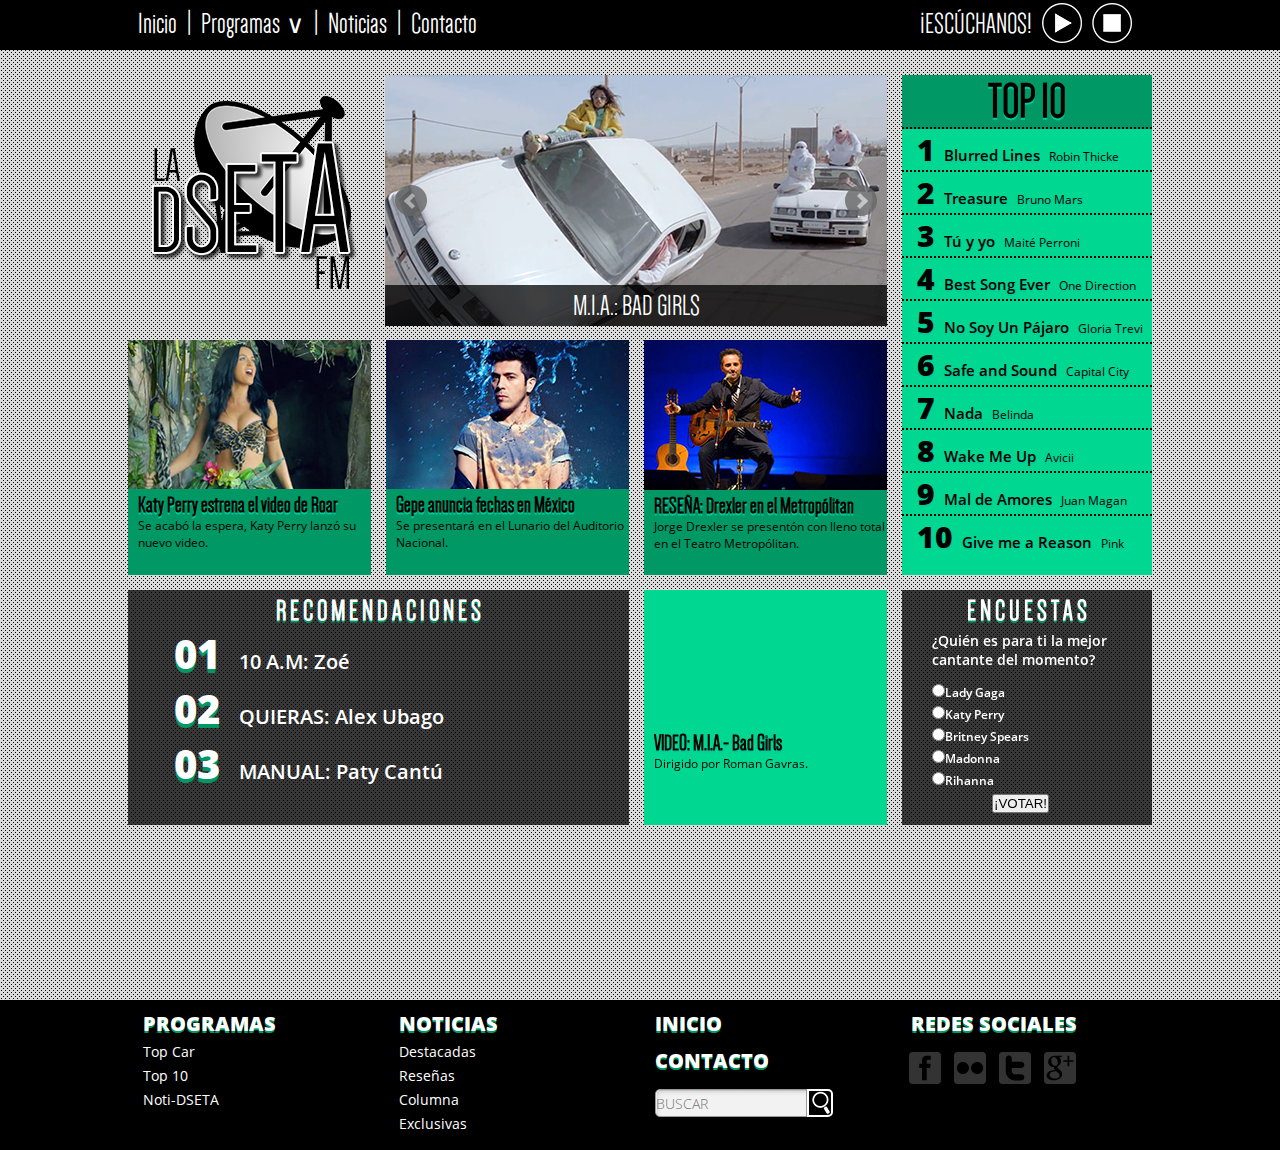
<file: index.html>
<!DOCTYPE html PUBLIC "-//W3C//DTD HTML 4.01//EN"
"http://www.w3.org/TR/html4/strict.dtd">

<html xmlns="http://www.w3.org/1999/xhtml" lang="en">
	<head>
		<meta http-equiv="Content-Type" content="text/html; charset=utf-8" />
		<title></title>
		<meta name="author" content="Sala6" />
        <!-- jQuery library (served from Google) -->
        <link rel="stylesheet" type="text/css" href="css/estilo.css">
		<script src="js/jquery-2.0.3.min.js"></script>
        <!-- bxSlider Javascript file -->
<script src="js/jquery.bxslider/jquery.bxslider.min.js"></script>
<!-- bxSlider CSS file -->
<link href="js/jquery.bxslider/jquery.bxslider.css" rel="stylesheet" />
<script type="text/javascript">
$(document).ready(function(){
  $('.bxslider').bxSlider({
  auto: true, captions: true, pager: false
});
});
</script>

<script language="javascript" type="text/javascript">
 function playSound() {
	 var nvo = document.createElement("div");
	 nvo.id="rola";
	 nvo.innerHTML= "<audio autoplay hidden> <source src='03 Boyz.mp3' type='audio/mpeg'></audio> ";
	 nvo.hidden;
	 document.getElementById("top").appendChild(nvo);
	 var imagen = document.getElementById("ecualizador");
	 imagen.src =  "img/GIF0111.gif";
	 document.getElementById("botonplay").style.backgroundImage='url(playimg_hover_p.png)';
	 /*alert(""+ document.getElementById("botonplay").style.backgroundImage );*/
	 
 }
 
  function stopSound() {
	 
	 
	 document.getElementById("top").removeChild(document.getElementById("rola"));
	 var imagen = document.getElementById("ecualizador");
	 imagen.src =  "img/cuadronegro.png";
	 document.getElementById("botonplay").style.backgroundImage='url(playimg_p.png)';
 }
 </script>
        
		<!-- Date: 2013-08-19 -->
	</head>
	<body>
    <div id="top">
    <nav class="nav">
    				<li>
                        <a href="index.html">Inicio<span class="flecha">∨</span></a>
                    </li>
                    <li>|</li>
                    <li>
                        <a>Programas<span class="flecha">∨</span></a>
                        <ul>
                            <li><a href="Programas.html">Top Car<span class="flecha">?</span></a></li>
                            <li><a href="programa2.html">Top Ten<span class="flecha">?</span></a></li>
                            <li><a href="programa3.html">Noti-DSETA<span class="flecha">?</span></a></li>
                           
                        </ul>
                    </li>
                    <li>|</li>
                    
                    
                    
                    <li>
                        <a href="Noticias.html">Noticias<span class="flecha">∨</span></a>
                    </li>
                    <li>|</li>
                    
                    <li>
                        <a href="pagina4.html">Contacto<span class="flecha">∨</span></a>
                    </li>
       
     <button id="botonstop" onClick="stopSound();">  </button>
    <button id="botonplay" onClick="playSound();">  </button>
    <p>¡ESCÚCHANOS!</p>
    <img id="ecualizador" src="img/cuadronegro.png"></img>
    
    </nav>
    </div>
    
    <div id="global">
        <div id="area">
            <div id="contenido">
            
            	<div id="logo">
                </div>
                
                <div id="slider">
                           <ul class="bxslider">
                              <li><img src="img/img2.jpg" title="¡GANA BOLETOS GRATIS A LOS MEJORES CONCIERTOS!" /></li>
                              <li><img src="img/img3.jpg" title="GEPE EN MÉXICO" /></li>
                              <li><img src="img/miabadgirls.png" title="M.I.A.: BAD GIRLS" /></li>
                        </ul> 
                </div>
                
                <div id="top10">
                           <h1>TOP 10</h1> 
                           <ul>
                           		<li><span class="numero">1</span> <span class="cancion">Blurred Lines</span>  <span class="artista">Robin Thicke</span> </li>
                                <li><span class="numero">2</span> <span class="cancion">Treasure</span> <span class="artista">Bruno Mars</span> </li>
                                <li><span class="numero">3</span> <span class="cancion">Tú y yo</span>  <span class="artista">Maité Perroni</span> </li>
                                <li><span class="numero">4</span> <span class="cancion">Best Song Ever</span> <span class="artista">One Direction</span> </li>
                                <li><span class="numero">5</span> <span class="cancion">No Soy Un Pájaro</span> <span class="artista">Gloria Trevi</span> </li>
                                <li><span class="numero">6</span> <span class="cancion">Safe and Sound</span> <span class="artista">Capital City</span> </li>
                                <li><span class="numero">7</span> <span class="cancion">Nada</span> <span class="artista">Belinda</span> </li>
                                <li><span class="numero">8</span> <span class="cancion">Wake Me Up</span> <span class="artista">Avicii</span> </li>
                                <li><span class="numero">9</span> <span class="cancion">Mal de Amores</span> <span class="artista">Juan Magan</span> </li>
                                <li class="bottom"><span class="numero">10</span> <span class="cancion">Give me a Reason</span> <span class="artista">Pink</span> </li>
                           </ul>
                </div>
                
                <div class="noticia">
                           <img src="img/katy_p.png" />
                           <h1>Katy Perry estrena el video de Roar</h1>
                           <p><a href="Noticias.html">Se acabó la espera, Katy Perry lanzó su nuevo video.</a></p>
                </div>
                
                <div class="noticia">
                           <img src="img/gepe_pp.jpg" />
                           <h1> Gepe anuncia fechas en México </h1>
                           <p><a href="Noticias.html">Se presentará en el Lunario del Auditorio Nacional.</a></p>
                </div>
                
                <div class="noticia">
                           <img src="img/jorgedrexler_pp.jpg" />
                           <h1> RESEÑA: Drexler en el Metropólitan </h1>
                           <p><a href="Noticias.html">Jorge Drexler se presentón con lleno total en el Teatro Metropólitan.</a></p>
                </div>
                
                <div id="recomendaciones">
                           <h1> R E C O M E N D A C I O N E S </h1>
                           <div id="contenedorRecomend">
                           <span class="num">01</span> <span class="recomend">10 A.M: Zoé</span><br /> <span class="num">02</span> <span class="recomend">QUIERAS: Alex Ubago</span><br /> <span class="num">03</span> <span class="recomend">MANUAL: Paty Cantú</span><br /> </div>
                </div>
                
                <div class="noticia" id="video">
                          <iframe title="YouTube video player" src="http://www.youtube.com/embed/2uYs0gJD-LE?rel=0?rel=0&amp;showinfo=0" width="243" height="137" frameborder="0"></iframe>
                           <h1> VIDEO: M.I.A.- Bad Girls </h1>
                           <p>Dirigido por Roman Gavras.</p>
                </div>
                
                <div id="encuesta">
                           <h1> E N C U E S T A S </h1>
                           <p>¿Quién es para ti la mejor cantante del momento?</p>
                           <form>
                            <input type="radio" name="cantante" value="cantante1">Lady Gaga<br />
                            <input type="radio" name="cantante" value="cantante2">Katy Perry<br />
                            <input type="radio" name="cantante" value="cantante3">Britney Spears<br />
                            <input type="radio" name="cantante" value="cantante4">Madonna<br />
                            <input type="radio" name="cantante" value="cantante5">Rihanna<br />
                            <input type="submit" value="¡VOTAR!" style="margin-left:90px;">
                            </form> 
                </div>
                
            
                
                
                        
            </div>
         </div>
					
	</div>
    
    <div id="pie">
        <div id="contenedorpie">
        	<div class="cajapie"><h1>PROGRAMAS</h1><p><a href="Programas.html">Top Car</a></p><p><a href="programa2.html">Top 10</a></p><p><a href="programa3.html">Noti-DSETA</a></p></div>
            <div class="cajapie"><h1>NOTICIAS</h1><p><a href="Noticias.html">Destacadas</a></p><p><a href="Noticias.html">Reseñas</a></p><p><a href="Noticias.html">Columna</a></p><p><a href="Noticias.html">Exclusivas</a></p></div>
            <div class="cajapie"><h1><a href="index.html">INICIO</a></h1><h1><a href="pagina4.html">CONTACTO</a></h1>
            <form method="get">
            <input type="text" class="textoLogin" placeholder="BUSCAR"> <input type="submit" id="buscar" value="">
            </form>
            </div>
            <div class="cajapie"><h1>REDES SOCIALES</h1><a id="facebook" class="redes" href="#"></a><a href="#" id="flickr" class="redes"></a><a href="#" id="twitter" class="redes"></a><a href="#" id="gplus" class="redes"></a></div>
            
        </div>				
	</div>
    
	</body>
</html>
</file>
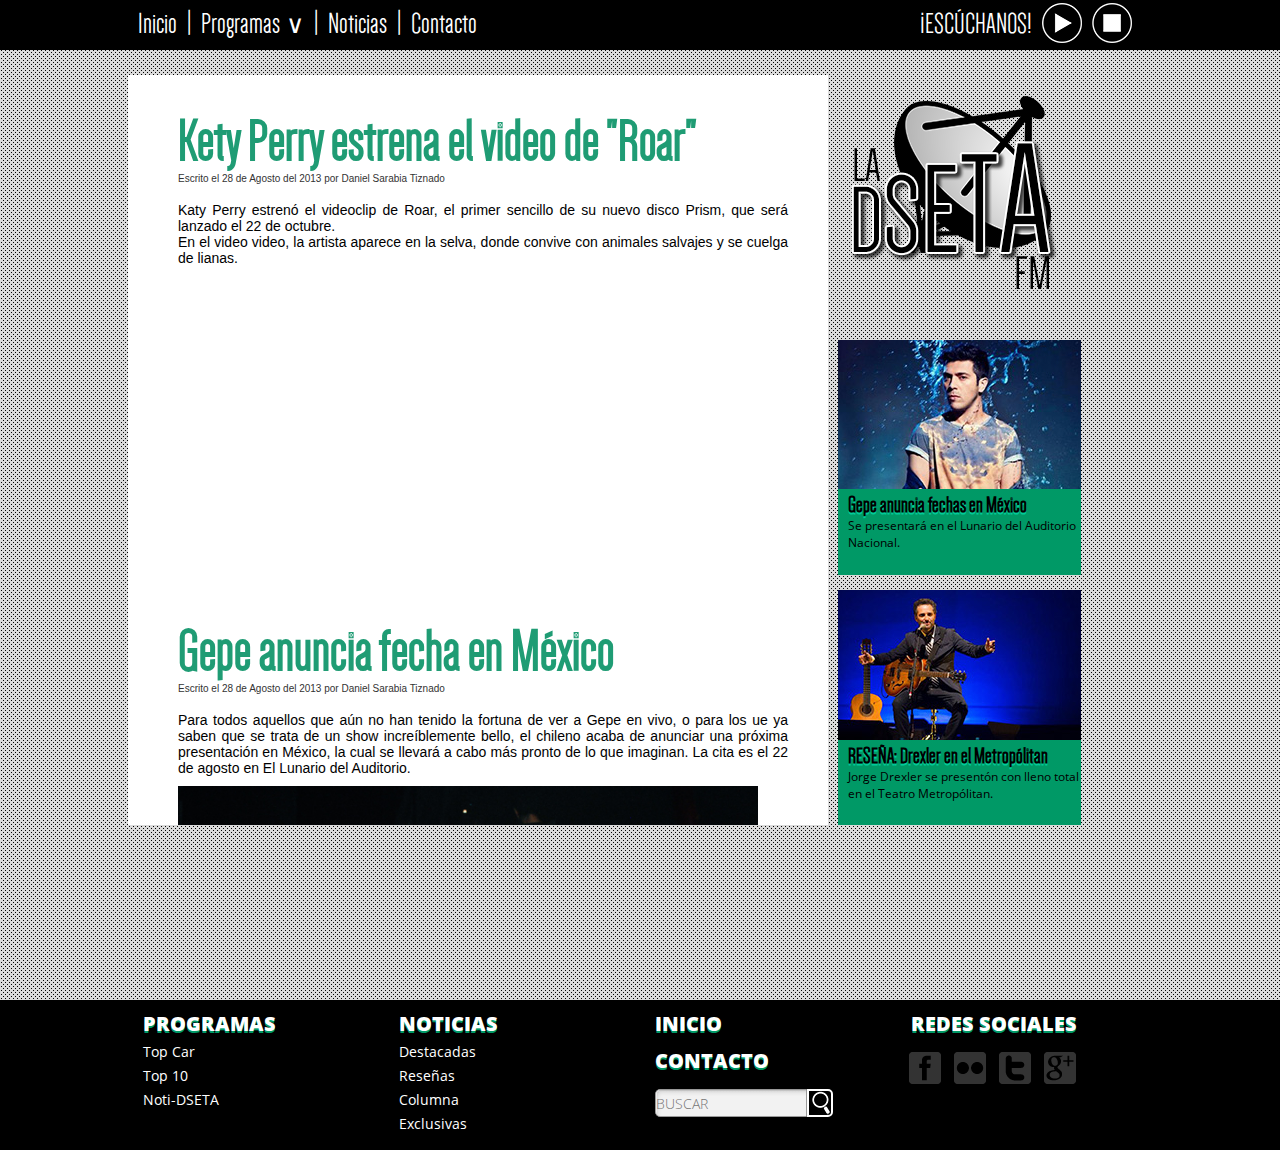
<file: Noticias.html>
<!DOCTYPE html PUBLIC "-//W3C//DTD HTML 4.01//EN"
"http://www.w3.org/TR/html4/strict.dtd">

<html xmlns="http://www.w3.org/1999/xhtml" lang="en">
	<head>
		<meta http-equiv="Content-Type" content="text/html; charset=utf-8" />
		<title></title>
		<meta name="author" content="Sala6" />
        <!-- jQuery library (served from Google) -->
        <link rel="stylesheet" type="text/css" href="css/estilo.css">
		<script src="js/jquery-2.0.3.min.js"></script>
        <!-- bxSlider Javascript file -->
<script src="js/jquery.bxslider/jquery.bxslider.min.js"></script>
<!-- bxSlider CSS file -->
<link href="js/jquery.bxslider/jquery.bxslider.css" rel="stylesheet" />
<script type="text/javascript">
$(document).ready(function(){
  $('.bxslider').bxSlider({
  auto: true, captions: true, pager: false
});
});
</script>

<script language="javascript" type="text/javascript">
function playSound() {
	 var nvo = document.createElement("div");
	 nvo.id="rola";
	 nvo.innerHTML= "<audio autoplay hidden> <source src='03 Boyz.mp3' type='audio/mpeg'></audio> ";
	 nvo.hidden;
	 document.getElementById("top").appendChild(nvo);
	 var imagen = document.getElementById("ecualizador");
	 imagen.src =  "img/GIF0111.gif";
	 document.getElementById("botonplay").style.backgroundImage='url(playimg_hover_p.png)';
	 /*alert(""+ document.getElementById("botonplay").style.backgroundImage );*/
	 
 }
 
  function stopSound() {
	 
	 
	 document.getElementById("top").removeChild(document.getElementById("rola"));
	 var imagen = document.getElementById("ecualizador");
	 imagen.src =  "img/cuadronegro.png";
	 document.getElementById("botonplay").style.backgroundImage='url(playimg_p.png)';
 }
 </script>
        
		<!-- Date: 2013-08-19 -->
	</head>
	<body>
    <div id="top">
    <nav class="nav">
    				<li>
                        <a href="index.html">Inicio<span class="flecha">∨</span></a>
                    </li>
                    <li>|</li>
                    <li>
                        <a>Programas<span class="flecha">∨</span></a>
                        <ul>
                            <li><a href="Programas.html">Top Car<span class="flecha">?</span></a></li>
                            <li><a href="programa2.html">Top Ten<span class="flecha">?</span></a></li>
                            <li><a href="programa3.html">Noti-DSETA<span class="flecha">?</span></a></li>


                        </ul>
                    </li>
                    <li>|</li>
                    
                    
                    
                    <li>
                        <a href="Noticias.html">Noticias<span class="flecha">∨</span></a>
                    </li>
                    <li>|</li>
                    
                    <li>
                        <a href="pagina4.html">Contacto<span class="flecha">∨</span></a>
                    </li>
       
     <button id="botonstop" onClick="stopSound();">  </button>
    <button id="botonplay" onClick="playSound();">  </button>
    <p>¡ESCÚCHANOS!</p>
    <img id="ecualizador" src="img/cuadronegro.png"></img>
    
    </nav>
    </div>
    
    <div id="global">
        <div id="area">
            <div id="contenido">
            <div id="contenedorNoticias">
            <article id="artic"> <header><h2> <a>Kety Perry estrena el video de "Roar"</a></h2></header> <footer>Escrito el 28 de Agosto del 2013 por Daniel Sarabia Tiznado</footer> <section><br />
                    	<p>Katy Perry estrenó el videoclip de Roar, el primer sencillo de su nuevo disco Prism, que será lanzado el 22 de octubre.
</p>
<p>En el video video, la artista aparece en la selva, donde convive con animales salvajes y se cuelga de lianas.</p>
<iframe title="YouTube video player" src="http://www.youtube.com/embed/CevxZvSJLk8?rel=0?rel=0&amp;showinfo=0" width="420" height="315" frameborder="0"></iframe>

 </section> </article>
 
 <article id="artic"> <header><h2><a>Gepe anuncia fecha en México</a></h2></header> <footer>Escrito el 28 de Agosto del 2013 por Daniel Sarabia Tiznado</footer> <section><br />
                    	<p>Para todos aquellos que aún no han tenido la fortuna de ver a Gepe en vivo, o para los ue ya saben que se trata de un show increíblemente bello, el chileno acaba de anunciar una próxima presentación en México, la cual se llevará a cabo más pronto de lo que imaginan. La cita es el 22 de agosto en El Lunario del Auditorio.</p>
                        <img src="img/gepe2.jpg" width="580" style="margin-top:10px; margin-bottom:10px; text-align:center;"/>
<p>Más info de costos y fecha de venta, pronto. Por lo pronto les dejamos un video un set acústico que nuestros amigos de LifeBoxset organizaron. http://www.marvin.com.mx/noticias/noticias-de-musica/gepe-en-mexico/40948</p>
 </section> </article>
 
 <article id="artic"> <header><h2><a>RESEÑA: Jorge Drexler en el Metropólitan</a></h2></header> <footer>Escrito el 28 de Agosto del 2013 por Daniel Sarabia Tiznado</footer> <section><br />
                    	<p>Después de dos años y medio de no presentarse en México, el  cantautor uruguayo, Jorge Drexler, regresó este 26 de abril al Metropolitan (con un lleno del 98%) para presentarnos su proyecto Mundo Abisal, en medio de un concierto electro acústico que en pocas palabras, fue minimalista.</p>
                        <img src="img/jorgedrexler2.jpg" width="580" style="margin-top:10px; margin-bottom:10px; text-align:center;"/>
<p>Ya en escena, interpreta para su íntimo público Hermana Duda y la ovación de la gente no se hace esperar; seguimos el viaje con Polvo de Estrella, momento idóneo para que al fondo se escuche una caja de sonidos y aparezcan sus músicos deleitando con Mundo Abisal, canción que precisamente le da nombre a su gira, Mundo Abisal 2013. Al fondo, el  telón se abre para mostrar un juego de lámparas azules, y al termina el tema, un ramo de rosas rojas entregado por un admirador, mismo que reparte entre sus músicos.</p>
<p>Noctiluca, tema que causa muchos gritos al platicar un poco de la historia de esta, escrita para su hijo en playas de Montevideo, dando paso a las complacencias de la noche, interpretando temas que no estaban programados en el setlist.</p>
<p>El turno es para 3000 Millones de Latidos, canción acompañada por aplausos del público que Drexler convierte en chasquidos… así, uno a uno se hacen presentes los pasajes que iluminan el camino hacia Habitación 316, justa para utilizar su aplicación “N” por primera vez en público.</p>
<p>La velada termina en el tiempo, más no en los pensamientos de Drexler y su público que la ven cerrar con broche de oro con los temas La Trama y Desenlace. http://www.sindicatodelsonido.com/jorge-drexlerteatro-metropolitan/</p>
 </section> </article>
 			</div>
            	<div id="logo">
                </div>
                
                <div class="noticia" style="margin-right:0; margin-left:10px;">
                           <img src="img/gepe_pp.jpg" />
                           <h1> Gepe anuncia fechas en México </h1>
                           <p>Se presentará en el Lunario del Auditorio Nacional.</p>
                </div>
                
                <div class="noticia" style="margin-right:0; margin-left:10px;">
                           <img src="img/jorgedrexler_pp.jpg" />
                           <h1> RESEÑA: Drexler en el Metropólitan </h1>
                           <p>Jorge Drexler se presentón con lleno total en el Teatro Metropólitan.</p>
                </div>
            </div>
             
        </div>
					
	</div>
    
     <div id="pie">
        <div id="contenedorpie">
        	<div class="cajapie"><h1>PROGRAMAS</h1><p><a href="Programas.html">Top Car</a></p><p><a href="programa2.html">Top 10</a></p><p><a href="programa3.html">Noti-DSETA</a></p></div>
            <div class="cajapie"><h1>NOTICIAS</h1><p><a href="Noticias.html">Destacadas</a></p><p><a href="Noticias.html">Reseñas</a></p><p><a href="Noticias.html">Columna</a></p><p><a href="Noticias.html">Exclusivas</a></p></div>
            <div class="cajapie"><h1><a href="index.html">INICIO</a></h1><h1><a href="pagina4.html">CONTACTO</a></h1>
            <form method="get">
            <input type="text" class="textoLogin" placeholder="BUSCAR"> <input type="submit" id="buscar" value="">
            </form>
            </div>
            <div class="cajapie"><h1>REDES SOCIALES</h1><a id="facebook" class="redes" href="#"></a><a href="#" id="flickr" class="redes"></a><a href="#" id="twitter" class="redes"></a><a href="#" id="gplus" class="redes"></a></div>
            
        </div>				
	</div>
    
	</body>
</html>
</file>
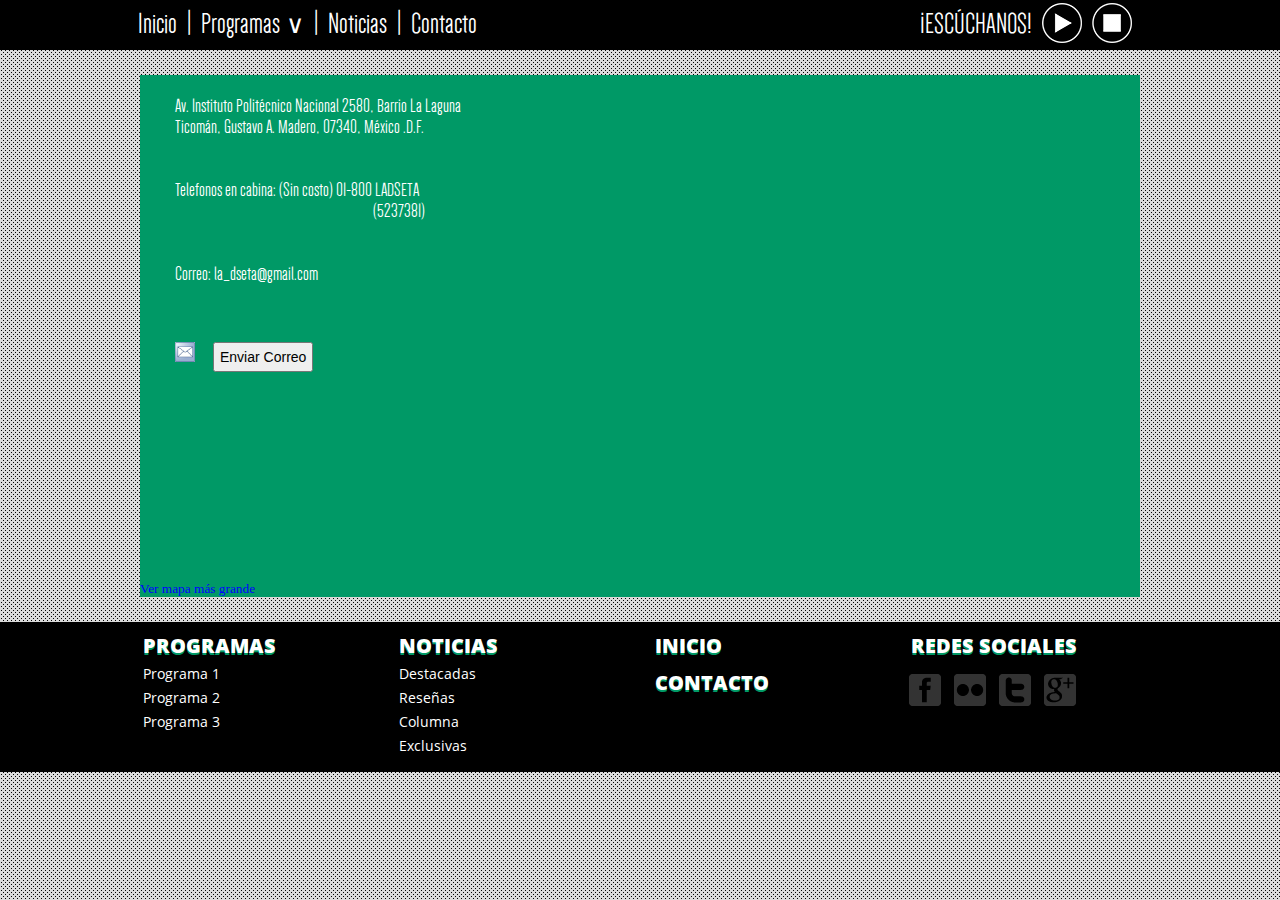
<file: pagina4.html>
<!DOCTYPE html PUBLIC "-//W3C//DTD HTML 4.01//EN"
"http://www.w3.org/TR/html4/strict.dtd">

<html xmlns="http://www.w3.org/1999/xhtml" lang="en">
	<head>
		<link rel="stylesheet" type="text/css" href="css/estilo2.css">
		<meta http-equiv="Content-Type" content="text/html; charset=utf-8" />
		<title></title>
		<script src="js/jquery-2.0.3.min.js"></script>
		<script type="text/javascript">
			$(document).ready(function() {
			$('#botonpruebafade').click(function(evento) {
			$('#divquesemuestra').fadeIn(2000);
			$('#parte').fadeOut(2000);
			});
			});
			$(document).ready(function() {
$('#Ocultar').click(function(evento) {
$('#divquesemuestra').fadeOut(2000);
$('#parte').fadeIn(2000);
});
});
		</script>
		<script type="text/javascript">
$(document).ready(function(){
  $('.bxslider').bxSlider({
  auto: true, captions: true, pager: false
});
});
</script>

<script language="javascript" type="text/javascript">
 function playSound() {
	 
	 var nvo = document.createElement("div");
	 nvo.id="rola";
	 nvo.innerHTML= "<audio autoplay hidden> <source src='03 Boyz.mp3' type='audio/mpeg'></audio> ";
	 nvo.hidden;
	 document.getElementById("top").appendChild(nvo);
	 var imagen = document.getElementById("ecualizador");
	 imagen.src =  "img/GIF0111.gif";
 }
 function envio(){
 	var imagen = document.getElementById("enviado");
	 imagen.src =  "70.gif";
 }
  function stopSound() {
	 
	 
	 document.getElementById("top").removeChild(document.getElementById("rola"));
	 var imagen = document.getElementById("ecualizador");
	 imagen.src =  "img/cuadronegro.png";
	 document.getElementById("botonplay").style.backgroundImage='url(playimg_p.png)';
 }
 </script>
		<meta name="author" content="Sala6" />
	</head>
	<body>
		<div id="top">
    <nav class="nav">
    				<li>
                        <a href="index.html">Inicio<span class="flecha">∨</span></a>
                    </li>
                    <li>|</li>
                    <li>
                        <a>Programas<span class="flecha">∨</span></a>
                        <ul>
                            <li><a href="Programas.html">Programa #1<span class="flecha">∨</span></a></li>
                            <li><a href="programa2.html">Programa #2<span class="flecha">∨</span></a></li>
                            <li><a href="programa3.html">Programa #3<span class="flecha">∨</span></a></li>
                           
                        </ul>
                    </li>
                   
                    <li>|</li>
                    
                    <li>
                        <a href="Noticias.html">Noticias<span class="flecha">∨</span></a>
                    </li>
                    <li>|</li>
                    
                    <li>
                        <a href="pagina4.html">Contacto<span class="flecha">∨</span></a>
                    </li>
       
     <button id="botonstop" onClick="stopSound();">  </button>
    <button id="botonplay" onClick="playSound();">  </button>
    <p>¡ESCÚCHANOS!</p>
    <img id="ecualizador"></img>
    
    </nav>
    </div>
    <div id="Centro">
    	<div id="Izquierda">
    		<p>Av. Instituto Politécnico Nacional 2580, Barrio La Laguna Ticomán, Gustavo A. Madero, 07340, México .D.F. </p>
    		<br></br>
    		<p>Telefonos en cabina: (Sin costo) 01-800 LADSETA</p>
    		<pre id="Telefono">                                                                  (5237381)</pre>
    		<br></br>
    		<p>Correo: la_dseta@gmail.com</p>
    			<br></br>
    			<div id="CorreoS">
						<img src="correo-electronico.jpg" width="20">
						<input type="button" id="botonpruebafade" value="Enviar Correo" style="font-size:14px;cursor:pointer;margin:15px;padding:5px;"/>
				</div>	
				<div id="divquesemuestra" style="background:#009966;display:none;width:100px;height:100px;">
					<form id="Formulario" method="get">
						<table>
						<tr>
							<td>
								Destinatario
							</td>
							<td>
								<TEXTAREA rows="1" readonly name="comentarios">	Dseta</TEXTAREA>
							</td>
						</tr>
						<tr>
							<td>
								Su nombre
							</td>
							<td>
								<input type="text" name="Nombre"required>
							</td>
						</tr>
						<tr>
							<td>
								Su correo
							</td>
							<td>
								<input type="email" name="Email"required>
							</td>
						</tr>
						<tr>
							<td>
								Mensaje
							</td>
							<td>
								<TEXTAREA rows="3" name="comentarios"></TEXTAREA>
							</td>
						</tr>
						<TR>
							<TD COLSPAN=2>
								<INPUT type="submit" id="Ocultar" value="Enviar" onclick="envio();">
							</TD>
						</TR>
						</table>
					</form>
				</div>	
				<div id="parte">
					<img id="enviado"></img>
				</div>			
    	</div>
    	<iframe id="Mapa" width="640" height="480" frameborder="0" scrolling="no" marginheight="0" marginwidth="0" src="https://maps.google.com.mx/maps?f=q&amp;source=s_q&amp;hl=es&amp;geocode=&amp;q=upiita&amp;aq=&amp;sll=19.497664,-98.66684&amp;sspn=0.788366,1.234589&amp;ie=UTF8&amp;hq=upiita&amp;hnear=&amp;t=m&amp;ll=19.482129,-99.187317&amp;spn=1.242856,1.757812&amp;z=9&amp;output=embed"></iframe><br /><small><a href="https://maps.google.com.mx/maps?f=q&amp;source=embed&amp;hl=es&amp;geocode=&amp;q=upiita&amp;aq=&amp;sll=19.497664,-98.66684&amp;sspn=0.788366,1.234589&amp;ie=UTF8&amp;hq=upiita&amp;hnear=&amp;t=m&amp;ll=19.482129,-99.187317&amp;spn=1.242856,1.757812&amp;z=9" style="color:#0000FF;text-align:left">Ver mapa más grande</a></small>
    	
    </div>
		<div id="pie">
        <div id="contenedorpie">
        	<div class="cajapie"><h1>PROGRAMAS</h1><p><a href="Programas.html">Programa 1</a></p><p><a href="programa2.html">Programa 2</a></p><p><a href="programa3.html">Programa 3</a></p></div>
            <div class="cajapie"><h1>NOTICIAS</h1><p><a href="Noticias.html">Destacadas</a></p><p><a href="Noticias.html">Reseñas</a></p><p><a href="Noticias.html">Columna</a></p><p><a href="Noticias.html">Exclusivas</a></p></div>
            <div class="cajapie"><h1><a href="index.html">INICIO</a></h1><h1><a href="pagina4.html">CONTACTO</a></h1></div>
            <div class="cajapie"><h1>REDES SOCIALES</h1><a id="facebook" class="redes" href="#"></a><a href="#" id="flickr" class="redes"></a><a href="#" id="twitter" class="redes"></a><a href="#" id="gplus" class="redes"></a></div>
            
        </div>				
	</div>
	</body>
</html>
</file>
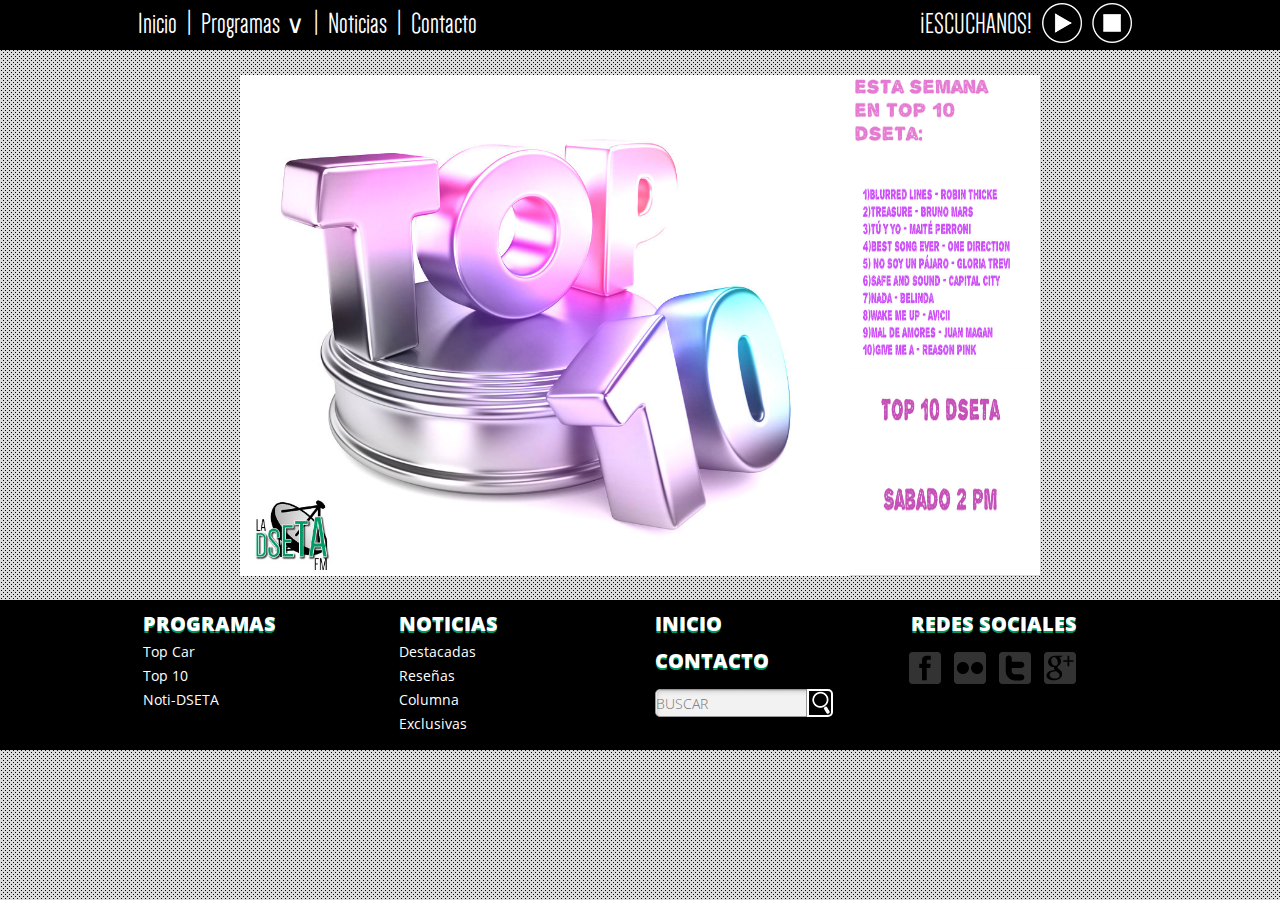
<file: programa2.html>
<!DOCTYPE html PUBLIC "-//W3C//DTD HTML 4.01//EN"
"http://www.w3.org/TR/html4/strict.dtd">

<html xmlns="http://www.w3.org/1999/xhtml" lang="en">
	<head>
		<link rel="stylesheet" type="text/css" href="css/estiloprogramas.css">
		<meta http-equiv="Content-Type" content="text/html; charset=utf-8" />
		<title></title>
		<script src="js/jquery-2.0.3.min.js"></script>
		<script type="text/javascript">
			$(document).ready(function() {
			$('#botonpruebafade').click(function(evento) {
			$('#divquesemuestra').fadeIn(2000);
			$('#parte').fadeOut(2000);
			});
			});
			$(document).ready(function() {
$('#Ocultar').click(function(evento) {
$('#divquesemuestra').fadeOut(2000);
$('#parte').fadeIn(2000);
});
});
		</script>
		<script type="text/javascript">
$(document).ready(function(){
  $('.bxslider').bxSlider({
  auto: true, captions: true, pager: false
});
});
</script>
<script language="javascript" type="text/javascript">
 function playSound() {
	 
	 var nvo = document.createElement("div");
	 nvo.id="rola";
	 nvo.innerHTML= "<audio autoplay hidden> <source src='03 Boyz.mp3' type='audio/mpeg'></audio> ";
	 nvo.hidden;
	 document.getElementById("top").appendChild(nvo);
	 var imagen = document.getElementById("ecualizador");
	 imagen.src =  "img/GIF0111.gif";
	 
	 
 }
 
   function stopSound() {
	 
	 
	 document.getElementById("top").removeChild(document.getElementById("rola"));
	 var imagen = document.getElementById("ecualizador");
	 imagen.src =  "img/cuadronegro.png";
	 document.getElementById("botonplay").style.backgroundImage='url(playimg_p.png)';
 }
 </script>
		<meta name="author" content="Sala6" />
		<!-- Date: 2013-08-19 -->
	</head>
	<body>
    <div id="top">
    <nav class="nav">
    				<li>
                        <a href="index.html">Inicio<span class="flecha">?</span></a>
                    </li>
                    <li>|</li>
                    <li>
                        <a>Programas<span class="flecha">∨</span></a>
                        <ul>
                             <li><a href="Programas.html">Top Car<span class="flecha">?</span></a></li>
                            <li><a href="programa2.html">Top Ten<span class="flecha">?</span></a></li>
                            <li><a href="programa3.html">Noti-DSETA<span class="flecha">?</span></a></li>
                        </ul>
                    </li>
                    
                    
                    <li>|</li>
                    
                    <li>
                        <a href="Noticias.html">Noticias<span class="flecha">?</span></a>
                    </li>
                    <li>|</li>
                    
                    <li>
                        <a href="pagina4.html">Contacto<span class="flecha">?</span></a>
                    </li>
       
     <button id="botonstop" onClick="stopSound();">  </button>
    <button id="botonplay" onClick="playSound();">  </button>
    <p>¡ESCUCHANOS!</p>
    <img id="ecualizador"></img>
    
    </nav>
    </div>
    <div id="Trabajo">
   		<img id="Foto" src="img/top-10-films.jpg" width="610">
   		<div id="Trabajo2">
   			<img id="Foto2" src="img/top.jpg" width="150">
			<img id="Foto1" src="img/Es10.jpg" width="180" height="200">
			<img id="Foto2" src="img/horario.jpg" width="180" height="200">
    	</div>
    </div>
    
    
	 <div id="pie">
        <div id="contenedorpie">
        	<div class="cajapie"><h1>PROGRAMAS</h1><p><a href="Programas.html">Top Car</a></p><p><a href="programa2.html">Top 10</a></p><p><a href="programa3.html">Noti-DSETA</a></p></div>
            <div class="cajapie"><h1>NOTICIAS</h1><p><a href="Noticias.html">Destacadas</a></p><p><a href="Noticias.html">Reseñas</a></p><p><a href="Noticias.html">Columna</a></p><p><a href="Noticias.html">Exclusivas</a></p></div>
            <div class="cajapie"><h1><a href="index.html">INICIO</a></h1><h1><a href="pagina4.html">CONTACTO</a></h1>
            <form method="get">
            <input type="text" class="textoLogin" placeholder="BUSCAR"> <input type="submit" id="buscar" value="">
            </form>
            </div>
            <div class="cajapie"><h1>REDES SOCIALES</h1><a id="facebook" class="redes" href="#"></a><a href="#" id="flickr" class="redes"></a><a href="#" id="twitter" class="redes"></a><a href="#" id="gplus" class="redes"></a></div>
            
        </div>				
	</div>
    
	</body>
</html>
</file>
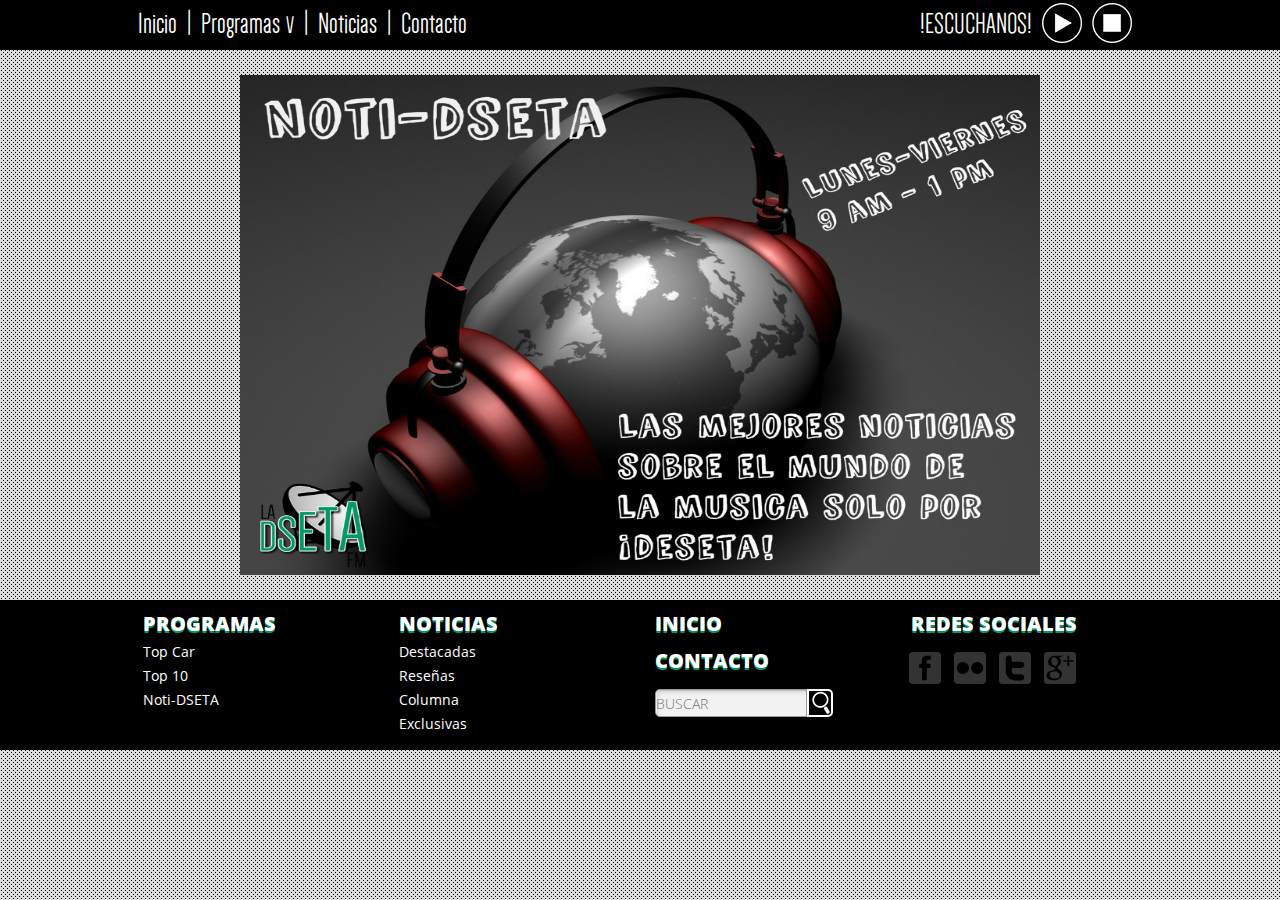
<file: programa3.html>
<!DOCTYPE html PUBLIC "-//W3C//DTD HTML 4.01//EN"
"http://www.w3.org/TR/html4/strict.dtd">

<html xmlns="http://www.w3.org/1999/xhtml" lang="en">
	<head>
		<link rel="stylesheet" type="text/css" href="css/estiloprogramas.css">
		<meta http-equiv="Content-Type" content="text/html; charset=utf-8" />
		<title></title>
		<script src="js/jquery-2.0.3.min.js"></script>
		<script type="text/javascript">
			$(document).ready(function() {
			$('#botonpruebafade').click(function(evento) {
			$('#divquesemuestra').fadeIn(2000);
			$('#parte').fadeOut(2000);
			});
			});
			$(document).ready(function() {
$('#Ocultar').click(function(evento) {
$('#divquesemuestra').fadeOut(2000);
$('#parte').fadeIn(2000);
});
});
		</script>
		<script type="text/javascript">
$(document).ready(function(){
  $('.bxslider').bxSlider({
  auto: true, captions: true, pager: false
});
});
</script>
<script language="javascript" type="text/javascript">
 function playSound() {
	 
	 var nvo = document.createElement("div");
	 nvo.id="rola";
	 nvo.innerHTML= "<audio autoplay hidden> <source src='03 Boyz.mp3' type='audio/mpeg'></audio> ";
	 nvo.hidden;
	 document.getElementById("top").appendChild(nvo);
	 var imagen = document.getElementById("ecualizador");
	 imagen.src =  "img/GIF0111.gif";
	 
	 
 }
 
   function stopSound() {
	 
	 
	 document.getElementById("top").removeChild(document.getElementById("rola"));
	 var imagen = document.getElementById("ecualizador");
	 imagen.src =  "img/cuadronegro.png";
	 document.getElementById("botonplay").style.backgroundImage='url(playimg_p.png)';
 }
 </script>
		<meta name="author" content="Sala6" />
		<!-- Date: 2013-08-19 -->
	</head>
	<body>
    <div id="top">
    <nav class="nav">
    				<li>
                        <a href="index.html">Inicio<span class="flecha">?</span></a>
                    </li>
                    <li>|</li>
                    <li>
                        <a>Programas<span class="flecha">V</span></a>
                        <ul>
                             <li><a href="Programas.html">Top Car<span class="flecha">?</span></a></li>
                            <li><a href="programa2.html">Top Ten<span class="flecha">?</span></a></li>
                            <li><a href="programa3.html">Noti-DSETA<span class="flecha">?</span></a></li>
  
                        </ul>
                    </li>
                    
                    
                    <li>|</li>
                    
                    <li>
                        <a href="Noticias.html">Noticias<span class="flecha">?</span></a>
                    </li>
                    <li>|</li>
                    
                    <li>
                        <a href="pagina4.html">Contacto<span class="flecha">?</span></a>
                    </li>
       
     <button id="botonstop" onClick="stopSound();">  </button>
    <button id="botonplay" onClick="playSound();">  </button>
    <p>!ESCUCHANOS!</p>
    <img id="ecualizador"></img>
    
    </nav>
    </div>
    <div id="Trabajo">
   		<img id="Foto" src="img/o-planeta-ligado-na-musica-551a1.jpg" width="800" height="500">

    </div>
    
    
	 <div id="pie">
        <div id="contenedorpie">
        	<div class="cajapie"><h1>PROGRAMAS</h1><p><a href="Programas.html">Top Car</a></p><p><a href="programa2.html">Top 10</a></p><p><a href="programa3.html">Noti-DSETA</a></p></div>
            <div class="cajapie"><h1>NOTICIAS</h1><p><a href="Noticias.html">Destacadas</a></p><p><a href="Noticias.html">Reseñas</a></p><p><a href="Noticias.html">Columna</a></p><p><a href="Noticias.html">Exclusivas</a></p></div>
            <div class="cajapie"><h1><a href="index.html">INICIO</a></h1><h1><a href="pagina4.html">CONTACTO</a></h1>
            <form method="get">
            <input type="text" class="textoLogin" placeholder="BUSCAR"> <input type="submit" id="buscar" value="">
            </form>
            </div>
            <div class="cajapie"><h1>REDES SOCIALES</h1><a id="facebook" class="redes" href="#"></a><a href="#" id="flickr" class="redes"></a><a href="#" id="twitter" class="redes"></a><a href="#" id="gplus" class="redes"></a></div>
            
        </div>				
	</div>
    
	</body>
</html>
</file>
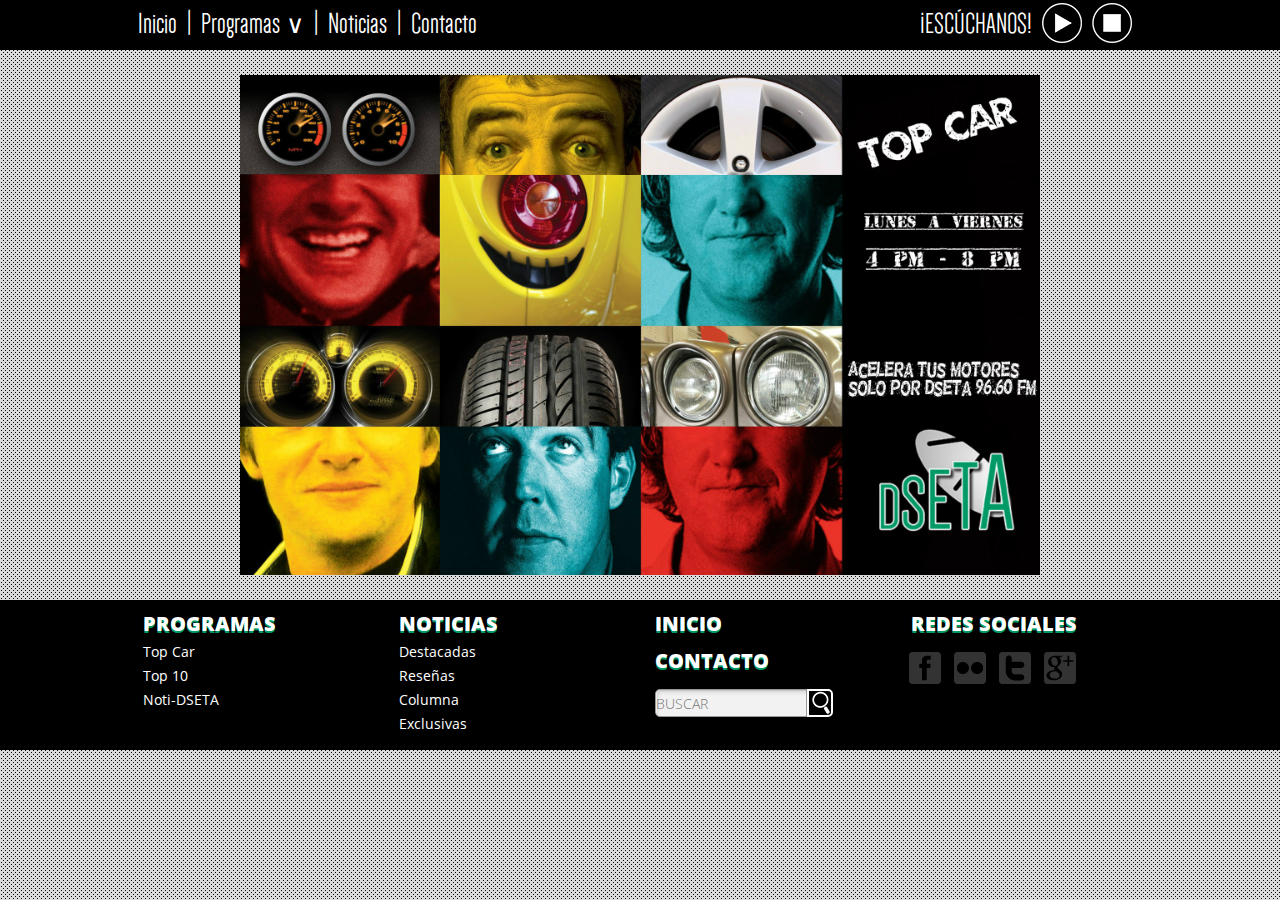
<file: Programas.html>
<!DOCTYPE html PUBLIC "-//W3C//DTD HTML 4.01//EN"
"http://www.w3.org/TR/html4/strict.dtd">

<html xmlns="http://www.w3.org/1999/xhtml" lang="en">
	<head>
		<link rel="stylesheet" type="text/css" href="css/estiloprogramas.css">
		<meta http-equiv="Content-Type" content="text/html; charset=utf-8" />
		<title></title>
		<script src="js/jquery-2.0.3.min.js"></script>
		<script type="text/javascript">
			$(document).ready(function() {
			$('#botonpruebafade').click(function(evento) {
			$('#divquesemuestra').fadeIn(2000);
			$('#parte').fadeOut(2000);
			});
			});
			$(document).ready(function() {
$('#Ocultar').click(function(evento) {
$('#divquesemuestra').fadeOut(2000);
$('#parte').fadeIn(2000);
});
});
		</script>
		<script type="text/javascript">
$(document).ready(function(){
  $('.bxslider').bxSlider({
  auto: true, captions: true, pager: false
});
});
</script>
<script language="javascript" type="text/javascript">
 function playSound() {
	 
	 var nvo = document.createElement("div");
	 nvo.id="rola";
	 nvo.innerHTML= "<audio autoplay hidden> <source src='03 Boyz.mp3' type='audio/mpeg'></audio> ";
	 nvo.hidden;
	 document.getElementById("top").appendChild(nvo);
	 var imagen = document.getElementById("ecualizador");
	 imagen.src =  "img/GIF0111.gif";
 }
  function stopSound() {
	 
	 
	 document.getElementById("top").removeChild(document.getElementById("rola"));
	 var imagen = document.getElementById("ecualizador");
	 imagen.src =  "img/cuadronegro.png";
	 document.getElementById("botonplay").style.backgroundImage='url(playimg_p.png)';
 }
 </script>
		<meta name="author" content="Sala6" />
		<!-- Date: 2013-08-19 -->
	</head>
	<body>
    <div id="top">
    <nav class="nav">
    				<li>
                        <a href="index.html">Inicio<span class="flecha">∨</span></a>
                    </li>
                    <li>|</li>
                    <li>
                        <a>Programas<span class="flecha">∨</span></a>
                        <ul>
                            <li><a href="Programas.html">Top Car<span class="flecha">?</span></a></li>
                            <li><a href="programa2.html">Top Ten<span class="flecha">?</span></a></li>
                            <li><a href="programa3.html">Noti-DSETA<span class="flecha">?</span></a></li>
                        </ul>
                    </li>
                    
                    <li>|</li>
                    
                    <li>
                        <a href="Noticias.html">Noticias<span class="flecha">∨</span></a>
                    </li>
                    <li>|</li>
                    
                    <li>
                        <a href="pagina4.html">Contacto<span class="flecha">∨</span></a>
                    </li>
       
     <button id="botonstop" onClick="stopSound();">  </button>
    <button id="botonplay" onClick="playSound();">  </button>
    <p>¡ESCÚCHANOS!</p>
    <img id="ecualizador"></img>
    
    </nav>
    </div>
    <div id="Trabajo">
   		<img id="Foto" src="img/topgearpopart-47770.jpg" width="800">
    </div>
	 <div id="pie">
        <div id="contenedorpie">
        	<div class="cajapie"><h1>PROGRAMAS</h1><p><a href="Programas.html">Top Car</a></p><p><a href="programa2.html">Top 10</a></p><p><a href="programa3.html">Noti-DSETA</a></p></div>
            <div class="cajapie"><h1>NOTICIAS</h1><p><a href="Noticias.html">Destacadas</a></p><p><a href="Noticias.html">Reseñas</a></p><p><a href="Noticias.html">Columna</a></p><p><a href="Noticias.html">Exclusivas</a></p></div>
            <div class="cajapie"><h1><a href="index.html">INICIO</a></h1><h1><a href="pagina4.html">CONTACTO</a></h1>
            <form method="get">
            <input type="text" class="textoLogin" placeholder="BUSCAR"> <input type="submit" id="buscar" value="">
            </form>
            </div>
            <div class="cajapie"><h1>REDES SOCIALES</h1><a id="facebook" class="redes" href="#"></a><a href="#" id="flickr" class="redes"></a><a href="#" id="twitter" class="redes"></a><a href="#" id="gplus" class="redes"></a></div>
            
        </div>				
	</div>
    
	</body>
</html>
</file>
<file: css/estilo.css>
@font-face {
font-family: "denseRegular";
src: url(../fonts/Dense-Regular.woff) format("woff"), url(../fonts/Dense-Regular.ttf) format("truetype");
}

@font-face {
font-family: "OpenSans-Regular";
src: url(../fonts/OpenSans-Regular.ttf) format("truetype"), url(../fonts/OpenSans-Regular.woff) format("woff");
}

@font-face {
font-family: "OpenSans-ExtraBold";
src: url(../fonts/OpenSans-ExtraBold.ttf) format("truetype"), url(../fonts/OpenSans-ExtraBold.woff) format("woff");
}

@font-face {
font-family: "OpenSans-Semibold";
src: url(../fonts/OpenSans-Semibold.ttf) format("truetype"), url(../fonts/OpenSans-Semibold.woff) format("woff");
}

@font-face {
font-family: "OpenSans-Light";
src: url(../fonts/OpenSans-Light.ttf) format("truetype"), url(../fonts/OpenSans-Light.woff) format("woff");
}

@font-face {
font-family: "OpenSans-Bold";
src: url(../fonts/OpenSans-Bold.ttf) format("truetype"), url(../fonts/OpenSans-Bold.woff) format("woff");
}


* {
list-style:none;
text-decoration:none;
margin:0;
padding:0;
}

a{
	text-decoration:none;
	color:inherit;
}

a:hover{
color:#33B979;	
}

a:visited{
	text-decoration:none;
}

/*************** MENÚ ****************************/
.nav p{
	float:right;
	margin-right:10px;
	margin-top:5px;
	}
.nav{
	 width:1024px;
	 padding-top:3px;
	 text-align:left;
	 margin-left:auto;
	 margin-right:auto;
	 height:50px;
	 font-family:'denseRegular', sans-serif;
	 font-size:30px;
	 color:#FFFFFF;
}

.nav > li {
	margin-top:5px;
float:left;
}
 
.nav li a {
	list-style:none;
	/*display:inline;*/
	margin-right:10px;
	margin-left: 10px;
	/*margin-top:5px;*/
	
	/* */
background:#000000;
display:block;
/*padding:10px 12px;*/
}
 
.nav li a:hover {
background:#000000;
}

/*PRUEBA*/
.nav li ul li a{
background-color:#000000;
color:#FFFFFF;
padding-left: 10px;
padding-right: 10px;
}



.nav li ul li a:hover{
background-color:#33B979;
color:#000000;
}


/*PRUEBA*/

.nav li ul {
display:none;
position:absolute;
min-width:100px;
}

.nav li:hover > ul {
display:block;
}

.nav li ul li {
position:relative;
z-index:5;
}
 
.nav li ul li ul {
right:-140px;
top:0;
}

.nav li .flecha{
font-size: 25px;
padding-left: 6px;
display: none;
}

.nav li a:not(:last-child) .flecha {
display: inline;
}
/*************** /MENÚ ****************************/

body {
height: 100%;
background-image:url(../img/fondopuntos.png);
background-repeat:repeat;
}

html{
	width:100%;
height: 100%;
}

#global{
	 position: relative;
	 left:0;
	 right:0;
	 width:100%;
	 margin-left:auto;
	 margin-right:auto;
	 min-height: 100%;	
}

#top{
	text-align:center;
	background-color:#000000;
	margin-bottom:25px;
	height: 50px;
	z-index:7;
}

#ecualizador{
	float:right;
	margin-top:5px;
	margin-right:10px;
}


#contenido{
	text-align:center;
	left:auto;
	background-color: transparent;
	height: 750px;
	width: 1024px;
	float:right;
}

#area {
	background-color:transparent;
	 text-align:center;
     width:1024px;
	 height:750px;
	 margin-left:auto;
	 margin-right:auto;
	 left:auto;
     padding:0px;
}

#logo {
	float:left;
	background-color:transparent;
	background-image:url(../img/logo1p.png);
	background-repeat:no-repeat;
	 text-align:center;
     width:242px;
	 height:250px;
	 left:auto;
     padding:0px;
}

#logo:hover {
	background-image:url(../img/logo1p2.png);
	background-repeat:no-repeat;
	cursor:pointer;
}

#slider {
	float:left;
	background-color:#CC9966;
	 text-align:center;
     width:502px;
	 height:250px;
	 margin-left:15px;
     padding:0px;
}

#top10 {
	float:right;
	 background-color:#00D791;
	 text-align:center;
     width:250px;
	 height:500px;
     padding:0px;
	 text-shadow:0 2px #00CC99;
}

#top10 h1{
	font-family: 'denseRegular', sans-serif;
	background-color:#009966;
	font-size:50px;
	color:#000000;
	border-bottom:2px dotted #000000;
}

#top10 .numero{
	font-family: 'OpenSans-ExtraBold', sans-serif;
	font-size:30px;
	margin-left:15px;
}

#top10 .cancion{
	font-family: 'OpenSans-SemiBold', sans-serif;
	font-size:15px;
	margin-left:5px;
}

#top10 .artista{
	font-family: 'OpenSans-Regular', sans-serif;
	font-size:12px;
	margin-left:5px;
}

#top10 ul li{
	/*font-family: 'OpenSans-Semibold', sans-serif;
	font-size:36px;
	color:#000000;*/
	text-align:left;
	border-bottom:2px dotted #000000;
}

#top10 .bottom{ border-bottom:none;}

.noticia {
	float:left;
	background-color:#009966;
	 text-align:left;
     width:243px;
	 height:235px;
     padding:0px;
	 margin-top:15px;
	 margin-right:15px;
}

.noticia h1{
	font-family: 'denseRegular', sans-serif;
	text-shadow:0 2px #00CC99;
	font-size:23px;
	color:#000000;
	margin-left:10px;
}

.noticia p{
	font-family: 'OpenSans-Regular', sans-serif;
	font-size:12px;
	margin-left:10px;
}

#recomendaciones {
	float:left;
	background: rgba(0, 0, 0, 0.75);
	 text-align:left;
     width:501px;
	 height:235px;
     padding:0px;
	 margin-top:15px;
	 margin-right:15px;
}

#recomendaciones h1{
	text-align:center;
	font-family: 'denseRegular', sans-serif;
	text-shadow:0 2px #009966;
	font-size:30px;
	color:#FFFFFF;
	margin-top:5px;
}

#recomendaciones .num{
	font-family: 'OpenSans-ExtraBold', sans-serif;
	text-shadow:0 4px #009966;
	font-size:40px;
	color:#FFFFFF;
	margin-top:0;
	margin-left:30px;
}

#recomendaciones .recomend{
	font-family: 'OpenSans-SemiBold', sans-serif;
	font-size:20px;
	color:#FFFFFF;
	margin-left:15px;
}

#contenedorRecomend{
	width: 470px;
	margin-left:auto;
	margin-right:auto;
}

#encuesta {
	float:right;
	background: rgba(0, 0, 0, 0.75);
	/*background-color:#3333FF;*/
	 text-align:center;
     width:250px;
	 height:235px;
     padding:0px;
	 margin-top:15px;
}

#encuesta h1{
	font-family: 'denseRegular', sans-serif;
	text-shadow:0 2px #009966;
	font-size:30px;
	color:#FFFFFF;
	margin-top:5px;
}

#encuesta p{
	font-family: 'OpenSans-Semibold', sans-serif;
	font-size:14px;
	color:#FFFFFF;
	margin-top:5px;
	margin-left:30px;
	padding-right:10px;
	text-align:left;
}

#encuesta form{
	font-family: 'OpenSans-Semibold', sans-serif;
	font-size:12px;
	color:#FFFFFF;
	text-align:left;
	margin-top:10px;
}

#encuesta form input{
	margin-top:5px;
	margin-left:30px;
}

#botonplay{
	margin-right:10px;
	width:40px;
	height:40px;
	background-color:transparent;
	background-image:url(../img/playimg_p.png);
	float:right;
	border:none;
	}
#botonplay:hover{
	width:40px;
	height:40px;
	cursor:pointer;
	
	background-image:url(../img/playimg_hover_p.png);
	}
	
	#botonstop{
		margin-right:20px;
	width:40px;
	height:40px;
	background-color:transparent;
	background-image:url(../img/stopimg_p.png);
	float:right;
	border:none;
	}
#botonstop:hover{
	width:40px;
	height:40px;
	cursor:pointer;
	
	background-image:url(../img/stopimg_hover_p.png);
	}
	
	#video{
		background-color:#00D791;
	}

#pie{
	 position: relative;
	text-align:center;
	background-color:#000000;
	margin-top:25px;
	height: 150px;
	z-index:8;
}
	
#contenedorpie{
	position:relative;
	width:1024px;
	height:150px;
	margin-left:auto;
	margin-right:auto;
	background-color:#006600;
	z-index:9;
	
	}
	
.cajapie{
	background:#000000;
	float:left;
	width:256px;
	height:150px;
	}
	
.cajapie h1{
	margin-left:15px;
	text-align:left;
	font-family: 'OpenSans-ExtraBold', sans-serif;
	text-shadow:0 2px #009966;
	font-size:20px;
	color:#FFFFFF;
	margin-top:10px;
	
	}
	
	.cajapie p{
		margin-left:15px;
	text-align:left;
	font-family: 'OpenSans-Regular', sans-serif;
	font-size:14px;
	color:#FFFFFF;
	margin-top:5px;
	
	}
.cajapie .redes{
	float:left; margin-left:13px; margin-top:15px; width:32px; height:32px;
}

#facebook{ background-image:url(../img/fb_1.png);}
#facebook:hover{ background-image:url(../img/fb_1verde.png);}
#twitter{background-image:url(../img/twitter_2.png);}
#twitter:hover{background-image:url(../img/twitter_2verde.png);}
#flickr{background-image:url(../img/flickr.png);}
#flickr:hover{background-image:url(../img/flickrverde.png);}
#gplus{background-image:url(../img/google_plus.png);}
#gplus:hover{background-image:url(../img/google_plusverde.png);}

#contenedorNoticias{
	background-color:#FFFFFF; float:left; width:700px; height:750px; overflow:auto;
}

#contenedorNoticias a{}
#contenedorNoticias h2{font-family: "denseRegular", sans-serif;
color:#1F9C74;
font-size:60px;}
#contenedorNoticias p{font-family:"Open Sans", sans-serif; text-align:justify;
	font-size:14px;
	color:#000000;}
#contenedorNoticias footer{font-family:"Open Sans", sans-serif;
	font-size:10px;
	color:#333333;}

#artic{
	/*background-color:#999933;*/
	width:610px;
	text-align:left;
	margin-left: 50px;
	margin-top: 35px;
}

.textoLogin{
	float:left;
	margin-top:15px;
	margin-left:15px;
	
	font-family:"OpenSans-Light", sans-serif;
	font-size:14px;
	padding-left:0px;
	color:#999999;
	
	
	background-image:url(../img/fondotexto.png);
	border: 1px solid #999999;
	-moz-border-radius: 5px;
	-webkit-border-radius: 5px;
	border-radius: 5px;
	-moz-border-radius-topright: 0px;
	-moz-border-radius-bottomright: 0px;
	-webkit-border-radius-topright: 0px;
	-webkit-border-radius-bottomright: 0px;
	border-top-right-radius:0px;
	border-bottom-right-radius:0px;
	width:150px;
	height:26px;
}

#buscar{
	float:left;
	margin-top:15px;
	width:26px; height:28px;
	background-image:url(../img/buscar.jpg);
	border:2px solid #FFFFFF;
	-moz-border-radius: 5px;
	-webkit-border-radius: 5px;
	border-radius: 5px;
	-moz-border-radius-topleft: 0px;
	-moz-border-radius-bottomleft: 0px;
	-webkit-border-radius-topleft: 0px;
	-webkit-border-radius-bottomleft: 0px;
	border-top-left-radius:0px;
	border-bottom-left-radius:0px;
}
</file>
<file: css/estilo2.css>
@font-face {
font-family: "denseRegular";
src: url(../fonts/Dense-Regular.woff) format("woff"), url(../fonts/Dense-Regular.ttf) format("truetype");
}

@font-face {
font-family: "OpenSans-Regular";
src: url(../fonts/OpenSans-Regular.ttf) format("truetype"), url(../fonts/OpenSans-Regular.woff) format("woff");
}

@font-face {
font-family: "OpenSans-ExtraBold";
src: url(../fonts/OpenSans-ExtraBold.ttf) format("truetype"), url(../fonts/OpenSans-ExtraBold.woff) format("woff");
}

@font-face {
font-family: "OpenSans-Semibold";
src: url(../fonts/OpenSans-Semibold.ttf) format("truetype"), url(../fonts/OpenSans-Semibold.woff) format("woff");
}

@font-face {
font-family: "OpenSans-Light";
src: url(../fonts/OpenSans-Light.ttf) format("truetype"), url(../fonts/OpenSans-Light.woff) format("woff");
}

@font-face {
font-family: "OpenSans-Bold";
src: url(../fonts/OpenSans-Bold.ttf) format("truetype"), url(../fonts/OpenSans-Bold.woff) format("woff");
}


* {
list-style:none;
text-decoration:none;
margin:0;
padding:0;
}

a{
	text-decoration:none;
	color:inherit;
}

a:hover{
color:#33B979;	
}

a:visited{
	text-decoration:none;
}

/*************** MENÚ ****************************/
.nav p{
	float:right;
	margin-right:10px;
	margin-top:5px;
	}
.nav{
	 width:1024px;
	 padding-top:3px;
	 text-align:left;
	 margin-left:auto;
	 margin-right:auto;
	 height:50px;
	 font-family:'denseRegular', sans-serif;
	 font-size:30px;
	 color:#FFFFFF;
}

.nav > li {
	margin-top:5px;
float:left;
}
 
.nav li a {
	list-style:none;
	/*display:inline;*/
	margin-right:10px;
	margin-left: 10px;
	/*margin-top:5px;*/
	
	/* */
background:#000000;
display:block;
/*padding:10px 12px;*/
}
 
.nav li a:hover {
background:#0C0C0C;
}

/*PRUEBA*/
.nav li ul li a{
background-color:#0C0C0C;
color:#FFFFFF;
padding-left: 10px;
padding-right: 10px;
}



.nav li ul li a:hover{
background-color:#33B979;
color:#000000;
}


/*PRUEBA*/

.nav li ul {
display:none;
position:absolute;
min-width:100px;
}

.nav li:hover > ul {
display:block;
}

.nav li ul li {
position:relative;
z-index:5;
}
 
.nav li ul li ul {
right:-140px;
top:0;
}

.nav li .flecha{
font-size: 25px;
padding-left: 6px;
display: none;
}

.nav li a:not(:last-child) .flecha {
display: inline;
}
/*************** /MENÚ ****************************/

body {
height: 100%;
background-image:url(../img/fondopuntos.png);
background-repeat:repeat;
}

html{
	width:100%;
height: 100%;
}

#Telefono{
	margin-top:0px;
}
#CorreoS{
	width: 170px;
	}
#Formu{
	margin-top:30px;
	width:300px;
	height: 200px;
}
#Izquierda{
	font:20px "denseRegular", verdana;
	color:#FFFFFF;
	float:left;
	margin:6px;
	padding:15px;
	width:300px;
	height:450px;
	margin-left:20px;
}
#Centro{
	width:1000px;
	background-color:#009966;
	margin-left:auto;
	margin-right:auto;
}
#Mapa{
	margin-top:20px;
}
#global{
	 position: relative;
	 left:0;
	 right:0;
	 width:100%;
	 margin-left:auto;
	 margin-right:auto;
	 min-height: 100%;	
}

#top{
	text-align:center;
	background-color:#000000;
	margin-bottom:25px;
	height: 50px;
	z-index:7;
}

#ecualizador{
	float:right;
	margin-top:5px;
	margin-right:10px;
}

#pie{
	 position: relative;
	text-align:center;
	background-color:#0C0C0C;
	margin-top:25px;
	height: 150px;
}

#contenido{
	text-align:center;
	left:auto;
	background-color: transparent;
	height: 750px;
	width: 1024px;
	float:right;
}

#area {
	background-color:transparent;
	 text-align:center;
     width:1024px;
	 height:750px;
	 margin-left:auto;
	 margin-right:auto;
	 left:auto;
     padding:0px;
}

#logo {
	float:left;
	background-color:transparent;
	 text-align:center;
     width:242px;
	 height:250px;
	 left:auto;
     padding:0px;
}

#slider {
	float:left;
	background-color:#CC9966;
	 text-align:center;
     width:502px;
	 height:250px;
	 margin-left:15px;
     padding:0px;
}

#top10 {
	float:right;
	 background-color:#00D791;
	 text-align:center;
     width:250px;
	 height:500px;
     padding:0px;
	 text-shadow:0 2px #00CC99;
}

#top10 h1{
	font-family: 'denseRegular', sans-serif;
	background-color:#009966;
	font-size:50px;
	color:#000000;
	border-bottom:2px dotted #000000;
}

#top10 .numero{
	font-family: 'OpenSans-ExtraBold', sans-serif;
	font-size:30px;
	margin-left:15px;
}

#top10 .cancion{
	font-family: 'OpenSans-SemiBold', sans-serif;
	font-size:15px;
	margin-left:15px;
}

#top10 .artista{
	font-family: 'OpenSans-Regular', sans-serif;
	font-size:12px;
	margin-left:15px;
}

#top10 ul li{
	/*font-family: 'OpenSans-Semibold', sans-serif;
	font-size:36px;
	color:#000000;*/
	text-align:left;
	border-bottom:2px dotted #000000;
}

.noticia {
	float:left;
	background-color:#009966;
	 text-align:center;
     width:243px;
	 height:235px;
     padding:0px;
	 margin-top:15px;
	 margin-right:15px;
}

#recomendaciones {
	float:left;
	background-color:#00D791;
	 text-align:center;
     width:501px;
	 height:235px;
     padding:0px;
	 margin-top:15px;
	 margin-right:15px;
}

#encuesta {
	float:right;
	background-color:#3333FF;
	 text-align:center;
     width:250px;
	 height:235px;
     padding:0px;
	 margin-top:15px;
}

#botonplay{
	margin-right:10px;
	width:40px;
	height:40px;
	background-color:transparent;
	background-image:url(../img/playimg_p.png);
	float:right;
	border:none;
	}
#botonplay:hover{
	width:40px;
	height:40px;
	cursor:pointer;
	
	background-image:url(../img/playimg_hover_p.png);
	}
	
	#botonstop{
		margin-right:20px;
	width:40px;
	height:40px;
	background-color:transparent;
	background-image:url(../img/stopimg_p.png);
	float:right;
	border:none;
	}
#botonstop:hover{
	width:40px;
	height:40px;
	cursor:pointer;
	
	background-image:url(../img/stopimg_hover_p.png);
	}
#Linkform{
	font:20px "denseRegular", verdana;
}
td{
	font:20px "denseRegular", verdana;
}
pre{
	font:20px "denseRegular", verdana;
}
#pie{
	 position: relative;
	text-align:center;
	background-color:#000000;
	margin-top:25px;
	height: 150px;
	z-index:8;
}
	
#contenedorpie{
	position:relative;
	width:1024px;
	height:150px;
	margin-left:auto;
	margin-right:auto;
	background-color:#006600;
	z-index:9;
	
	}
	
.cajapie{
	background:#000000;
	float:left;
	width:256px;
	height:150px;
	}
	
.cajapie h1{
	margin-left:15px;
	text-align:left;
	font-family: 'OpenSans-ExtraBold', sans-serif;
	text-shadow:0 2px #009966;
	font-size:20px;
	color:#FFFFFF;
	margin-top:10px;
	
	}
	
	.cajapie p{
		margin-left:15px;
	text-align:left;
	font-family: 'OpenSans-Regular', sans-serif;
	font-size:14px;
	color:#FFFFFF;
	margin-top:5px;
	
	}
.cajapie .redes{
	float:left; margin-left:13px; margin-top:15px; width:32px; height:32px;
}

#facebook{ background-image:url(../img/fb_1.png);}
#facebook:hover{ background-image:url(../img/fb_1verde.png);}
#twitter{background-image:url(../img/twitter_2.png);}
#twitter:hover{background-image:url(../img/twitter_2verde.png);}
#flickr{background-image:url(../img/flickr.png);}
#flickr:hover{background-image:url(../img/flickrverde.png);}
#gplus{background-image:url(../img/google_plus.png);}
#gplus:hover{background-image:url(../img/google_plusverde.png);}
</file>
<file: css/estiloprogramas.css>
@font-face {
font-family: "denseRegular";
src: url(../fonts/Dense-Regular.woff) format("woff"), url(../fonts/Dense-Regular.ttf) format("truetype");
}

@font-face {
font-family: "OpenSans-Regular";
src: url(../fonts/OpenSans-Regular.ttf) format("truetype"), url(../fonts/OpenSans-Regular.woff) format("woff");
}

@font-face {
font-family: "OpenSans-ExtraBold";
src: url(../fonts/OpenSans-ExtraBold.ttf) format("truetype"), url(../fonts/OpenSans-ExtraBold.woff) format("woff");
}

@font-face {
font-family: "OpenSans-Semibold";
src: url(../fonts/OpenSans-Semibold.ttf) format("truetype"), url(../fonts/OpenSans-Semibold.woff) format("woff");
}

@font-face {
font-family: "OpenSans-Light";
src: url(../fonts/OpenSans-Light.ttf) format("truetype"), url(../fonts/OpenSans-Light.woff) format("woff");
}

@font-face {
font-family: "OpenSans-Bold";
src: url(../fonts/OpenSans-Bold.ttf) format("truetype"), url(../fonts/OpenSans-Bold.woff) format("woff");
}


* {
list-style:none;
text-decoration:none;
margin:0;
padding:0;
}

a{
	text-decoration:none;
	color:inherit;
}

a:hover{
color:#33B979;	
}

a:visited{
	text-decoration:none;
}
/*************** MENÚ ****************************/
.nav p{
	float:right;
	margin-right:10px;
	margin-top:5px;
	}
.nav{
	 width:1024px;
	 padding-top:3px;
	 text-align:left;
	 margin-left:auto;
	 margin-right:auto;
	 height:50px;
	 font-family:'denseRegular', sans-serif;
	 font-size:30px;
	 color:#FFFFFF;
}

.nav > li {
	margin-top:5px;
float:left;
}
 
.nav li a {
	list-style:none;
	/*display:inline;*/
	margin-right:10px;
	margin-left: 10px;
	/*margin-top:5px;*/
	
	/* */
background:#000000;
display:block;
/*padding:10px 12px;*/
}
 
.nav li a:hover {
background:#000000;
}

/*PRUEBA*/
.nav li ul li a{
background-color:#000000;
color:#FFFFFF;
padding-left: 10px;
padding-right: 10px;
}



.nav li ul li a:hover{
background-color:#33B979;
color:#000000;
}


/*PRUEBA*/

.nav li ul {
display:none;
position:absolute;
min-width:100px;
}

.nav li:hover > ul {
display:block;
}

.nav li ul li {
position:relative;
z-index:5;
}
 
.nav li ul li ul {
right:-140px;
top:0;
}

.nav li .flecha{
font-size: 25px;
padding-left: 6px;
display: none;
}

.nav li a:not(:last-child) .flecha {
display: inline;
}
/*************** /MENÚ ****************************/
body {
height: 100%;
background-image:url(../img/fondopuntos.png);
background-repeat:repeat;
}

html{
	width:100%;
height: 100%;
}
#Trabajo{
	
	width:800px;
	height:500px;
	background-color:#009966;
	margin-left:auto;
	margin-right:auto;
}
#Trabajo2{
	float:right;
	width:190px;
	height:500px;
	background-color:#FFFFFF;
	margin-left:auto;
	margin-right:auto;
}
#global{
	 position: relative;
	 left:0;
	 right:0;
	 width:100%;
	 margin-left:auto;
	 margin-right:auto;
	 min-height: 100%;	
}

#top{
	text-align:center;
	background-color:#000000;
	margin-bottom:25px;
	height: 50px;
	z-index:7;
}

#ecualizador{
	float:right;
	margin-top:5px;
	margin-right:10px;
}

#pie{
	 position: relative;
	text-align:center;
	background-color:#0C0C0C;
	margin-top:25px;
	height: 150px;
}

#contenido{
	text-align:center;
	left:auto;
	background-color: transparent;
	height: 750px;
	width: 1024px;
	float:right;
}

#area {
	background-color:transparent;
	 text-align:center;
     width:1024px;
	 height:750px;
	 margin-left:auto;
	 margin-right:auto;
	 left:auto;
     padding:0px;
}

#logo {
	float:left;
	background-color:transparent;
	 text-align:center;
     width:242px;
	 height:250px;
	 left:auto;
     padding:0px;
}

	

#Linkform{
	font:20px "denseRegular", verdana;
}
td{
	font:20px "denseRegular", verdana;
}
pre{
	font:20px "denseRegular", verdana;
}


#botonplay{
	margin-right:10px;
	width:40px;
	height:40px;
	background-color:transparent;
	background-image:url(../img/playimg_p.png);
	float:right;
	border:none;
	}
#botonplay:hover{
	width:40px;
	height:40px;
	cursor:pointer;
	
	background-image:url(../img/playimg_hover_p.png);
	}
	
	#botonstop{
		margin-right:20px;
	width:40px;
	height:40px;
	background-color:transparent;
	background-image:url(../img/stopimg_p.png);
	float:right;
	border:none;
	}
#botonstop:hover{
	width:40px;
	height:40px;
	cursor:pointer;
	
	background-image:url(../img/stopimg_hover_p.png);
	}
	
	#video{
		background-color:#00D791;
	}

#pie{
	 position: relative;
	text-align:center;
	background-color:#000000;
	margin-top:25px;
	height: 150px;
	z-index:8;
}
	
#contenedorpie{
	position:relative;
	width:1024px;
	height:150px;
	margin-left:auto;
	margin-right:auto;
	background-color:#006600;
	z-index:9;
	
	}
	
.cajapie{
	background:#000000;
	float:left;
	width:256px;
	height:150px;
	}
	
.cajapie h1{
	margin-left:15px;
	text-align:left;
	font-family: 'OpenSans-ExtraBold', sans-serif;
	text-shadow:0 2px #009966;
	font-size:20px;
	color:#FFFFFF;
	margin-top:10px;
	
	}
	
	.cajapie p{
		margin-left:15px;
	text-align:left;
	font-family: 'OpenSans-Regular', sans-serif;
	font-size:14px;
	color:#FFFFFF;
	margin-top:5px;
	
	}
.cajapie .redes{
	float:left; margin-left:13px; margin-top:15px; width:32px; height:32px;
}

#facebook{ background-image:url(../img/fb_1.png);}
#facebook:hover{ background-image:url(../img/fb_1verde.png);}
#twitter{background-image:url(../img/twitter_2.png);}
#twitter:hover{background-image:url(../img/twitter_2verde.png);}
#flickr{background-image:url(../img/flickr.png);}
#flickr:hover{background-image:url(../img/flickrverde.png);}
#gplus{background-image:url(../img/google_plus.png);}
#gplus:hover{background-image:url(../img/google_plusverde.png);}

#contenedorNoticias{
	background-color:#FFFFFF; float:left; width:700px; height:750px; overflow:auto;
}

#contenedorNoticias a{}
#contenedorNoticias h2{font-family: "denseRegular", sans-serif;
color:#1F9C74;
font-size:60px;}
#contenedorNoticias p{font-family:"Open Sans", sans-serif; text-align:justify;
	font-size:14px;
	color:#000000;}
#contenedorNoticias footer{font-family:"Open Sans", sans-serif;
	font-size:10px;
	color:#333333;}

#artic{
	/*background-color:#999933;*/
	width:610px;
	text-align:left;
	margin-left: 50px;
	margin-top: 35px;
}

.textoLogin{
	float:left;
	margin-top:15px;
	margin-left:15px;
	
	font-family:"OpenSans-Light", sans-serif;
	font-size:14px;
	padding-left:0px;
	color:#999999;
	
	
	background-image:url(../img/fondotexto.png);
	border: 1px solid #999999;
	-moz-border-radius: 5px;
	-webkit-border-radius: 5px;
	border-radius: 5px;
	-moz-border-radius-topright: 0px;
	-moz-border-radius-bottomright: 0px;
	-webkit-border-radius-topright: 0px;
	-webkit-border-radius-bottomright: 0px;
	border-top-right-radius:0px;
	border-bottom-right-radius:0px;
	width:150px;
	height:26px;
}

#buscar{
	float:left;
	margin-top:15px;
	width:26px; height:28px;
	background-image:url(../img/buscar.jpg);
	border:2px solid #FFFFFF;
	-moz-border-radius: 5px;
	-webkit-border-radius: 5px;
	border-radius: 5px;
	-moz-border-radius-topleft: 0px;
	-moz-border-radius-bottomleft: 0px;
	-webkit-border-radius-topleft: 0px;
	-webkit-border-radius-bottomleft: 0px;
	border-top-left-radius:0px;
	border-bottom-left-radius:0px;
}
</file>
